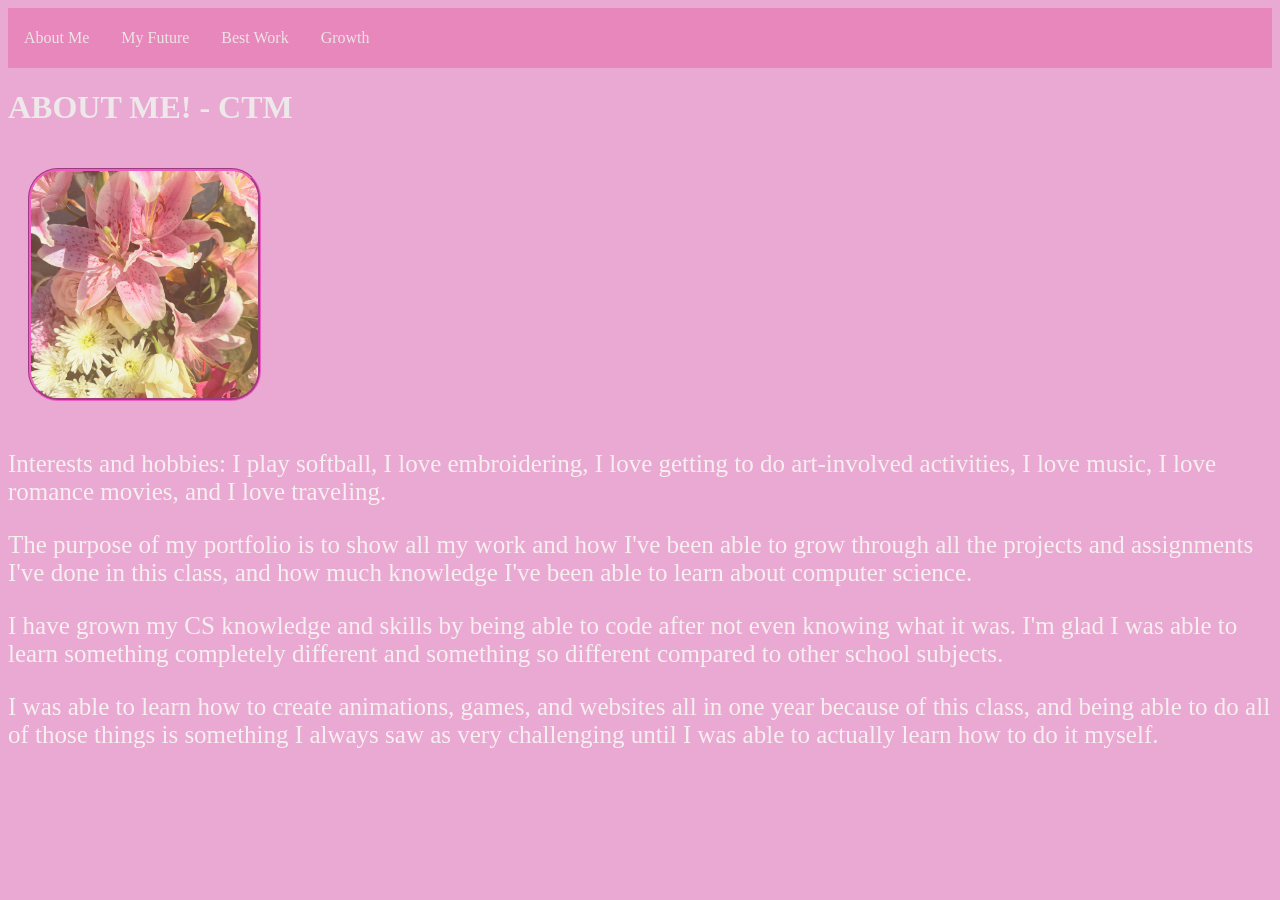
<file: index.html>
<!DOCTYPE html>
<html>
  <head>
    <link rel="stylesheet" href="style.css">
   </head>
  <body>
    <ul>
  <li><a href="index.html">About Me</a></li>
  <li><a href="myfuture.html">My Future</a></li>
  <li><a href="bestwork.html">Best Work</a></li>
  <li><a href="growth.html">Growth</a></li>
</ul>
    <h1>ABOUT ME! - CTM </h1>
    <img src="aboutme.png" alt="pinterest"/>

 
      <p>Interests and hobbies: I play softball, I love embroidering, I love getting to do art-involved activities, I love music, I love romance movies, and I love traveling.</p>
      <p>The purpose of my portfolio is to show all my work and how I've been able to grow through all the projects and assignments I've done in this class, and how much knowledge I've been able to learn about computer science. </p>
      <p>I have grown my CS knowledge and skills by being able to code after not even knowing what it was. I'm glad I was able to learn something completely different and something so different compared to other school subjects.</p>
      <p>I was able to learn how to create animations, games, and websites all in one year because of this class, and being able to do all of those things is something I always saw as very challenging until I was able to actually learn how to do it myself.</p>

   
  </body>
</html>
</file>
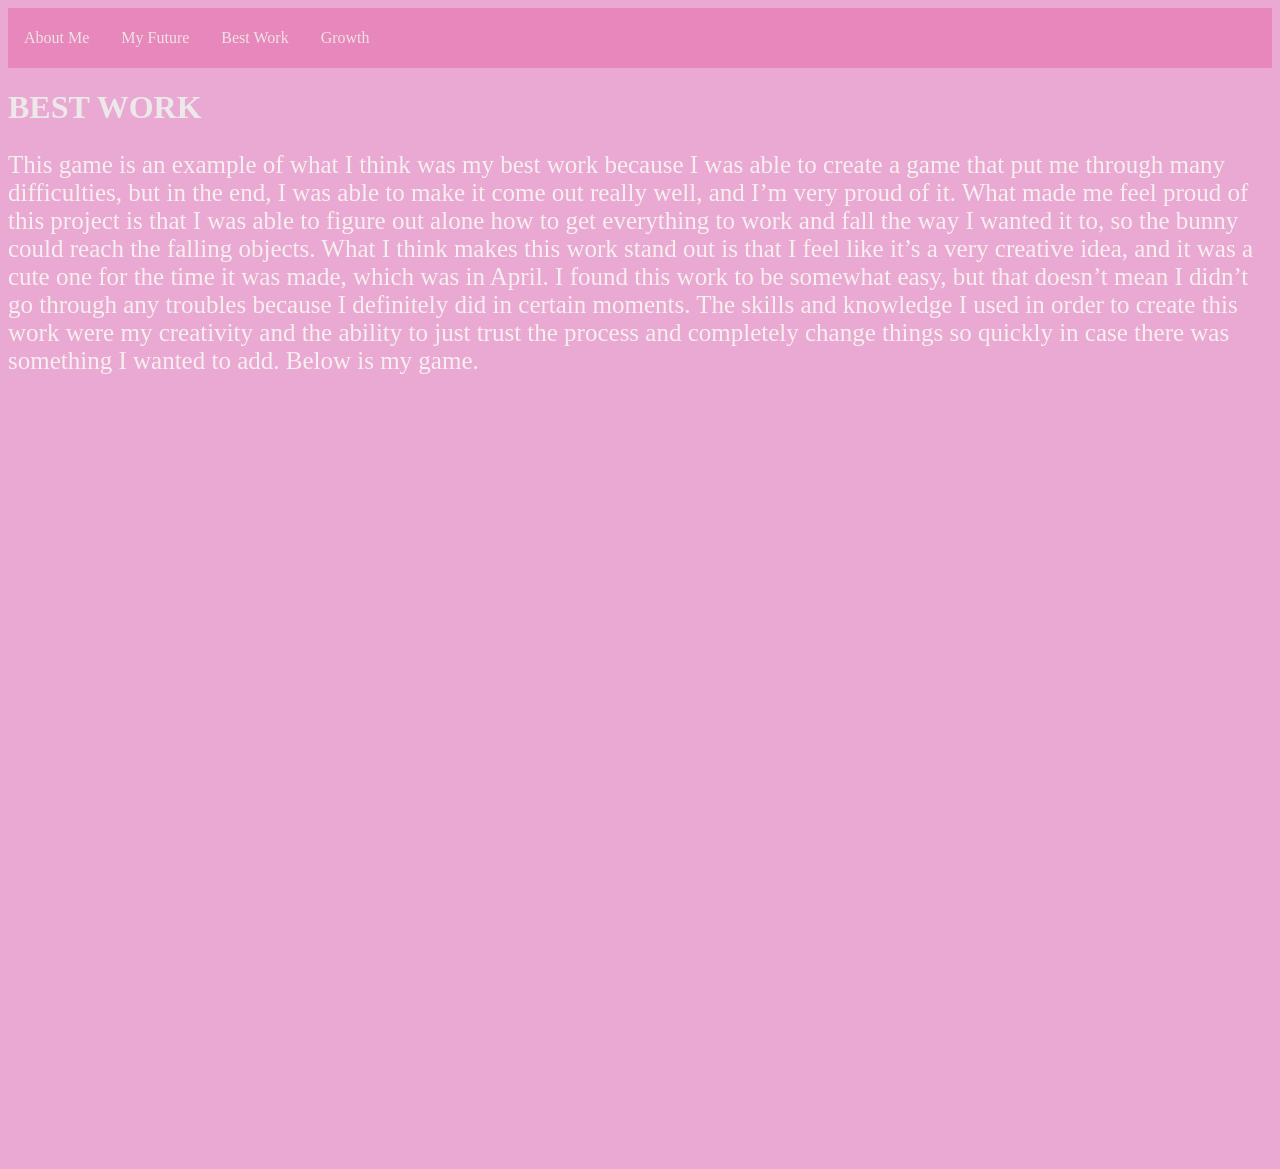
<file: bestwork.html>
<!DOCTYPE html>
<html>
  <head>
    <link rel="stylesheet" href="style.css">
   </head>
  <body>
    <ul>
  <li><a href="index.html">About Me</a></li>
  <li><a href="myfuture.html">My Future</a></li>
  <li><a href="bestwork.html">Best Work</a></li>
  <li><a href="growth.html">Growth</a></li>
</ul>
   <h1>BEST WORK</h1>
   <p>This game is an example of what I think was my best work because I was able to create a game that put me through many difficulties, but in the end, I was able to make it come out really well, and I’m very proud of it. What made me feel proud of this project is that I was able to figure out alone how to get everything to work and fall the way I wanted it to, so the bunny could reach the falling objects. What I think makes this work stand out is that I feel like it’s a very creative idea, and it was a cute one for the time it was made, which was in April. I found this work to be somewhat easy, but that doesn’t mean I didn’t go through any troubles because I definitely did in certain moments. The skills and knowledge I used in order to create this work were my creativity and the ability to just trust the process and completely change things so quickly in case there was something I wanted to add. Below is my game. </p>
   <iframe width="440" height="757" style="border: 0px;" src="https://studio.code.org/projects/gamelab/462a1bf5-c55e-4f87-9031-42e77dafaab3/embed"></iframe>

     </body>
</html>
</file>
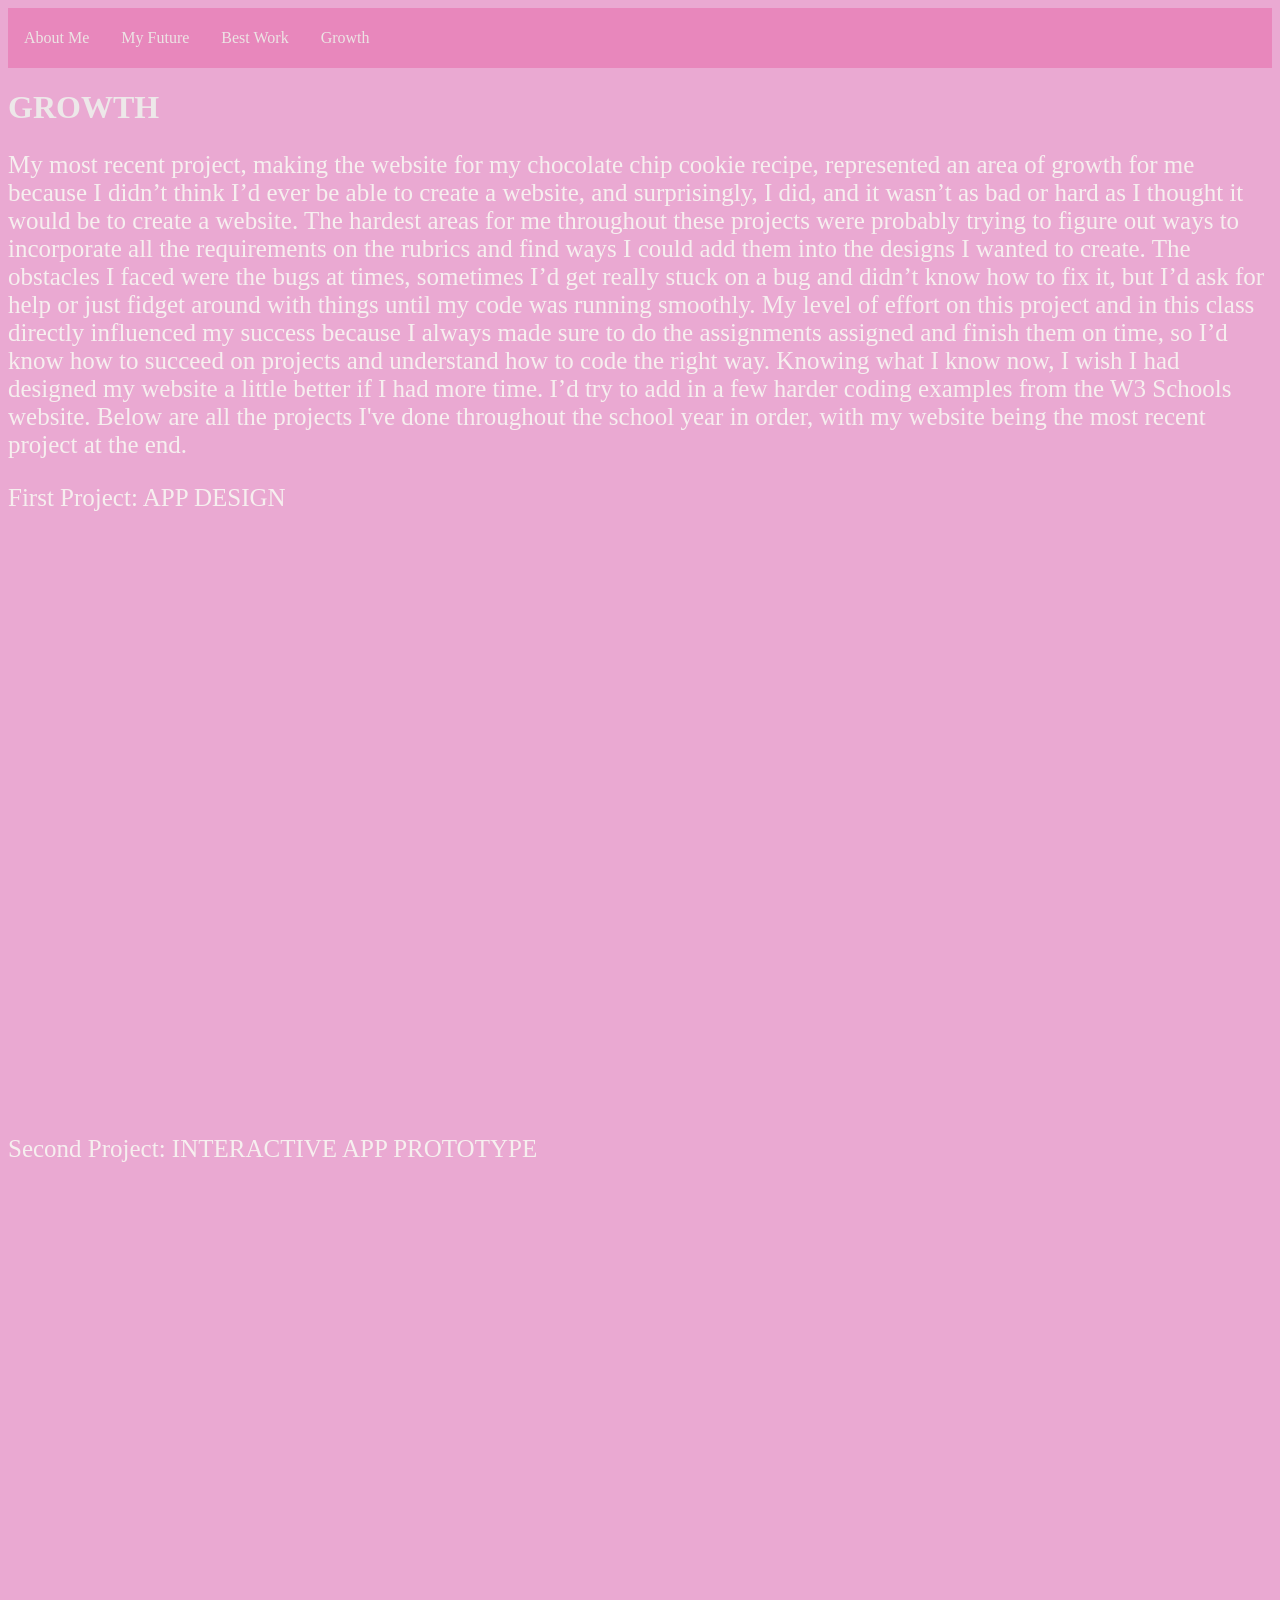
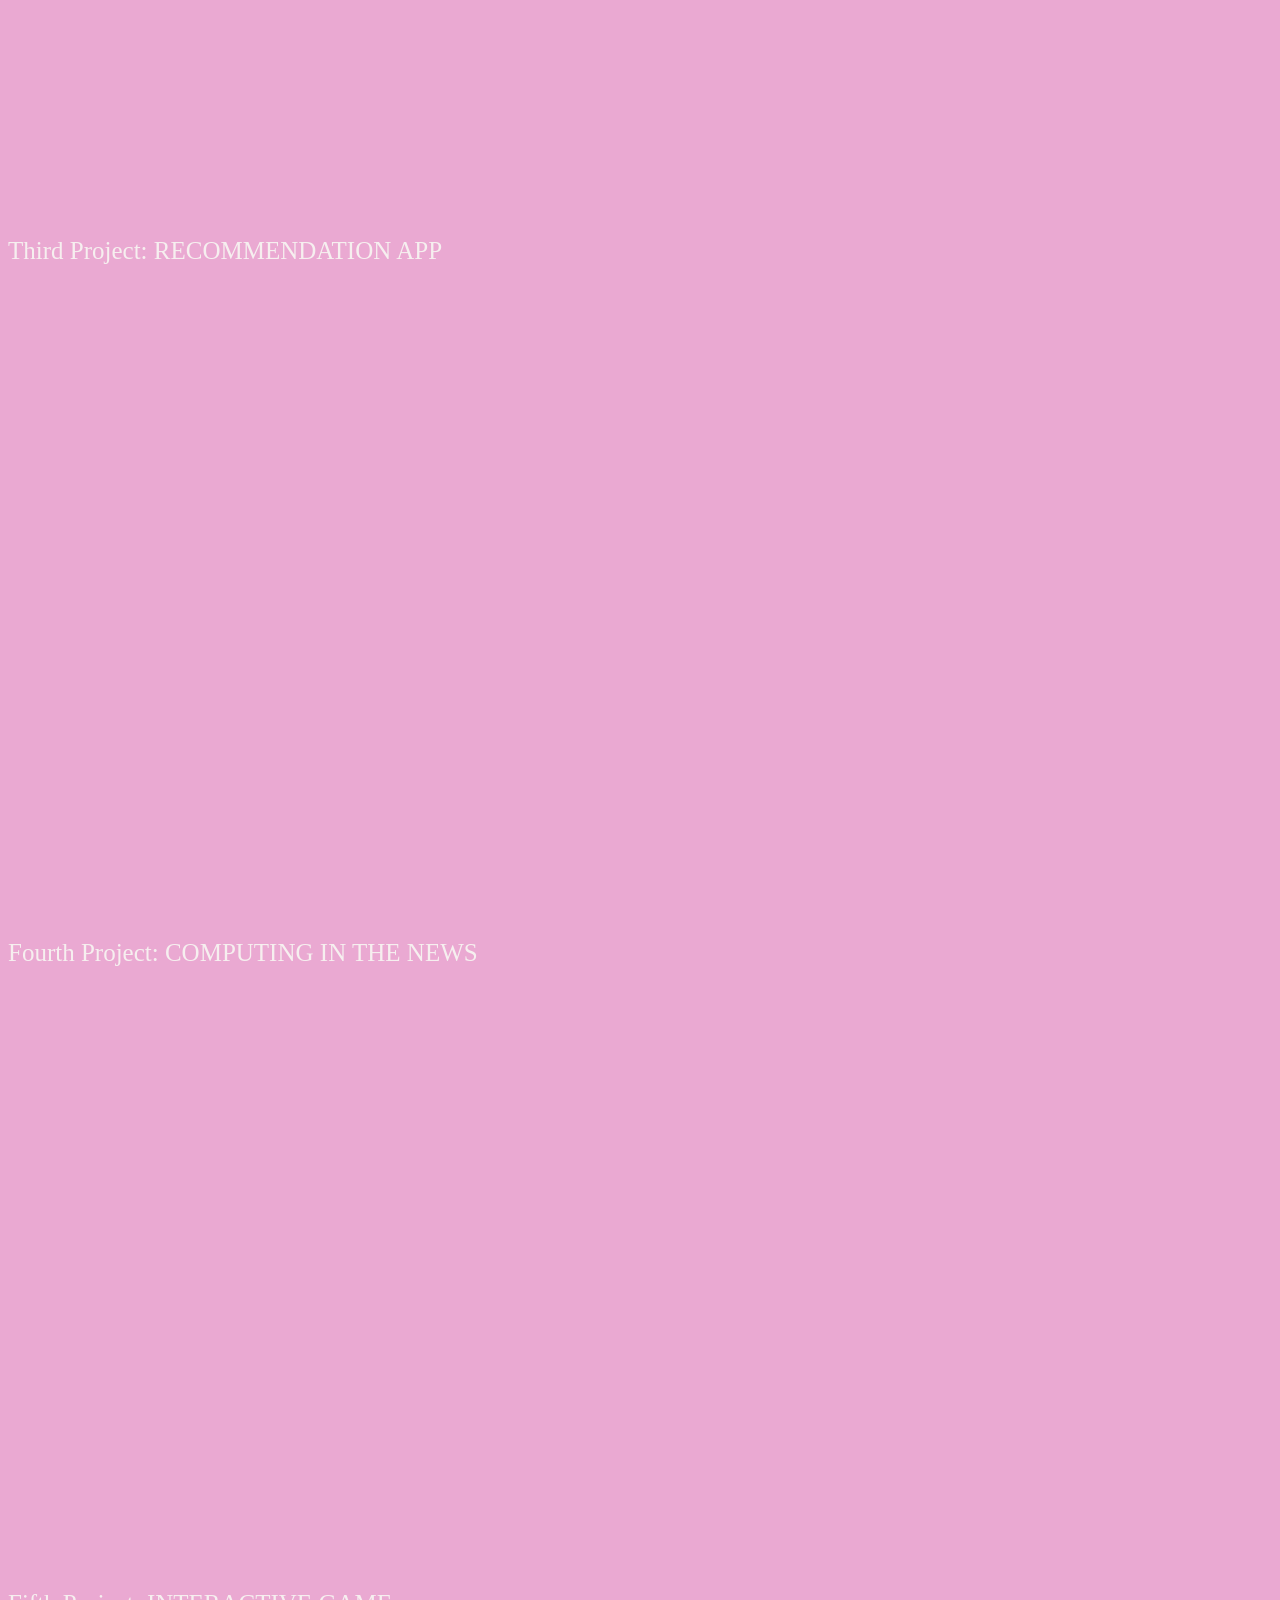
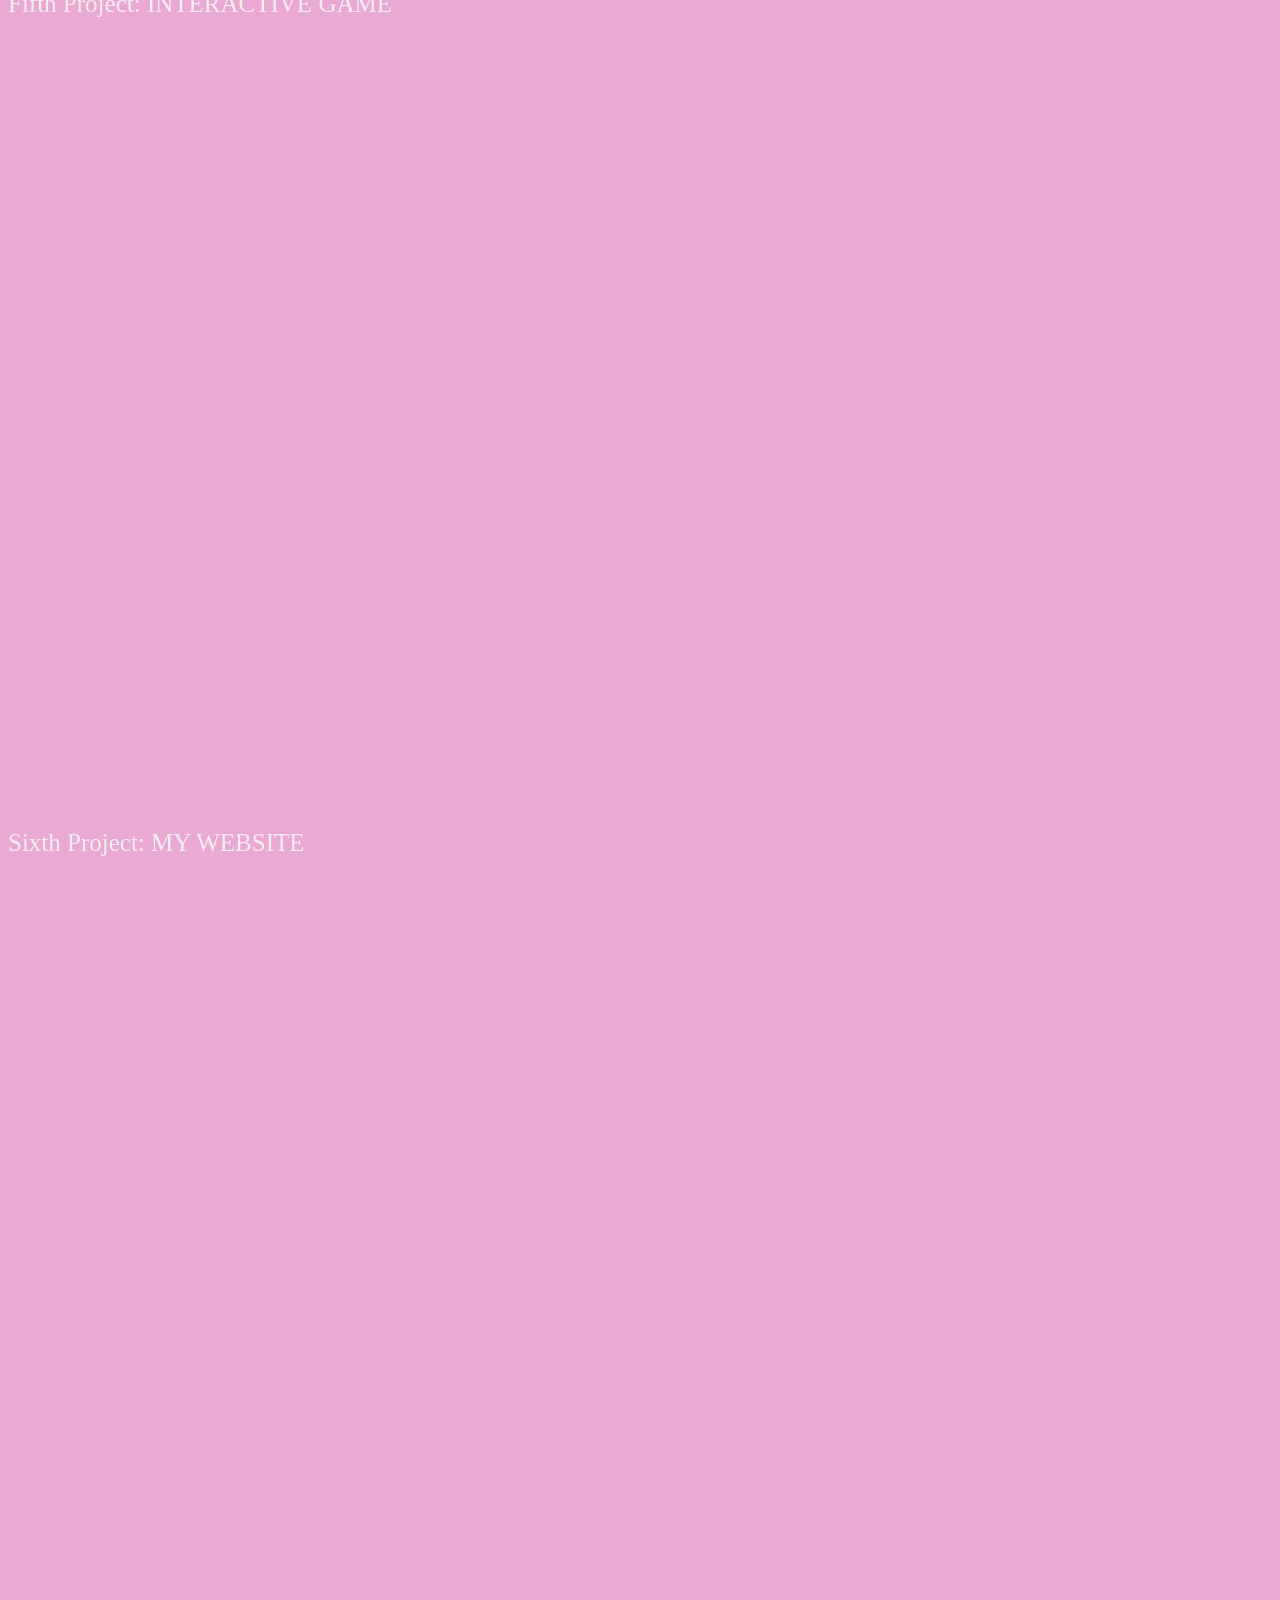
<file: growth.html>
<!DOCTYPE html>
<html>
  <head>
    <link rel="stylesheet" href="style.css">
   </head>
  <body>
    <ul>
  <li><a href="index.html">About Me</a></li>
  <li><a href="myfuture.html">My Future</a></li>
  <li><a href="bestwork.html">Best Work</a></li>
  <li><a href="growth.html">Growth</a></li>
</ul>
   <h1>GROWTH</h1>
  <p>My most recent project, making the website for my chocolate chip cookie recipe, represented an area of growth for me because I didn’t think I’d ever be able to create a website, and surprisingly, I did, and it wasn’t as bad or hard as I thought it would be to create a website. The hardest areas for me throughout these projects were probably trying to figure out ways to incorporate all the requirements on the rubrics and find ways I could add them into the designs I wanted to create. The obstacles I faced were the bugs at times, sometimes I’d get really stuck on a bug and didn’t know how to fix it, but I’d ask for help or just fidget around with things until my code was running smoothly. My level of effort on this project and in this class directly influenced my success because I always made sure to do the assignments assigned and finish them on time, so I’d know how to succeed on projects and understand how to code the right way. Knowing what I know now, I wish I had designed my website a little better if I had more time. I’d try to add in a few harder coding examples from the W3 Schools website. Below are all the projects I've done throughout the school year in order, with my website being the most recent project at the end. </p>
  <p>First Project: APP DESIGN</p>
  <iframe src="https://docs.google.com/presentation/d/e/2PACX-1vSSQADUTLDLhtbOafbWzY7ZbRf3j44JpdXcnDrKWggLOy6LMWfqs8Bys11uOnZwSpzFi4GREuosRB4v/pubembed?start=false&loop=false&delayms=3000" frameborder="0" width="960" height="569" allowfullscreen="true" mozallowfullscreen="true" webkitallowfullscreen="true"></iframe>
  <p>Second Project: INTERACTIVE APP PROTOTYPE</p>
  <iframe width="392" height="620" style="border: 0px;" src="https://studio.code.org/projects/applab/BfRb8WJ6C2tlE9kgcRYy6aVvda_FXMhz8FW3pb5wlDw/embed"></iframe>
  <p>Third Project: RECOMMENDATION APP </p>
  <iframe width="392" height="620" style="border: 0px;" src="https://studio.code.org/projects/applab/538578e4-9fac-4048-878f-50e0f1202f77/embed"></iframe>
  <p>Fourth Project: COMPUTING IN THE NEWS</p>
  <iframe src="https://docs.google.com/presentation/d/e/2PACX-1vRjmE03-yGxruHLLXnTcjThM6YwIPurjlqw8vi54KpQaG7ke5cV_0zFXXctw53QrqMpv15V9KV4lZaC/pubembed?start=false&loop=false&delayms=3000" frameborder="0" width="960" height="569" allowfullscreen="true" mozallowfullscreen="true" webkitallowfullscreen="true"></iframe>
  <p>Fifth Project: INTERACTIVE GAME</p>
  <iframe width="440" height="757" style="border: 0px;" src="https://studio.code.org/projects/gamelab/462a1bf5-c55e-4f87-9031-42e77dafaab3/embed"></iframe>
  <p>Sixth Project: MY WEBSITE</p>
  <iframe width="95%" height="900" class="website" style="border: 0px;" src="https://ctorresmora2028.github.io/My-Unit-2-Project-Cookie-Recipe/recipe.html"></iframe>

     </body>
</html>
</file>
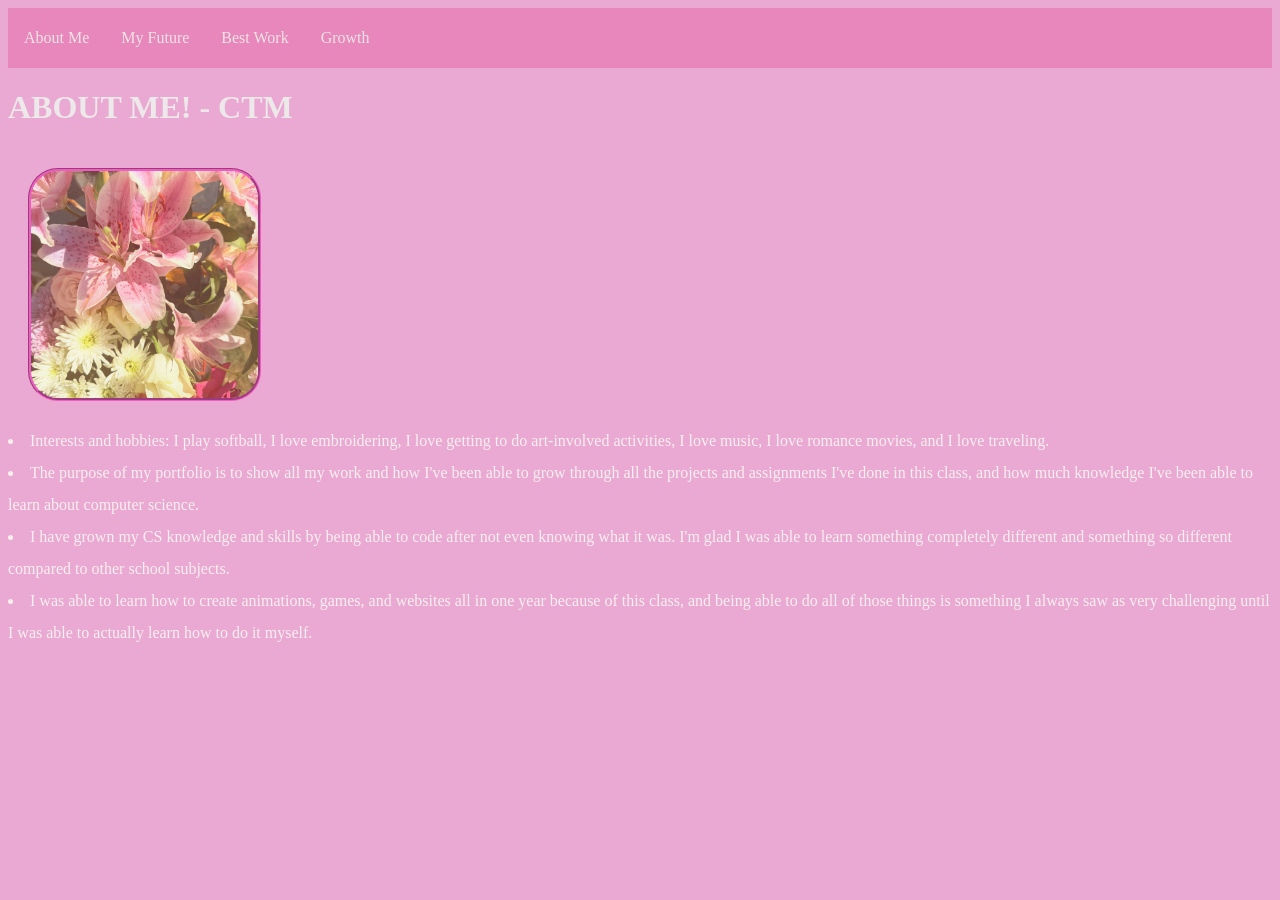
<file: index .html>
<!DOCTYPE html>
<html>
  <head>
    <link rel="stylesheet" href="style.css">
   </head>
  <body>
    <ul>
  <li><a href="index.html">About Me</a></li>
  <li><a href="myfuture.html">My Future</a></li>
  <li><a href="bestwork.html">Best Work</a></li>
  <li><a href="growth.html">Growth</a></li>
</ul>
    <h1>ABOUT ME! - CTM </h1>
    <img src="aboutme.png" alt="pinterest"/>
   
      <li>Interests and hobbies: I play softball, I love embroidering, I love getting to do art-involved activities, I love music, I love romance movies, and I love traveling.</li>
      <li>The purpose of my portfolio is to show all my work and how I've been able to grow through all the projects and assignments I've done in this class, and how much knowledge I've been able to learn about computer science. </li>
      <li>I have grown my CS knowledge and skills by being able to code after not even knowing what it was. I'm glad I was able to learn something completely different and something so different compared to other school subjects.</li>
      <li>I was able to learn how to create animations, games, and websites all in one year because of this class, and being able to do all of those things is something I always saw as very challenging until I was able to actually learn how to do it myself.</li>
    
   
  </body>
</html>
</file>
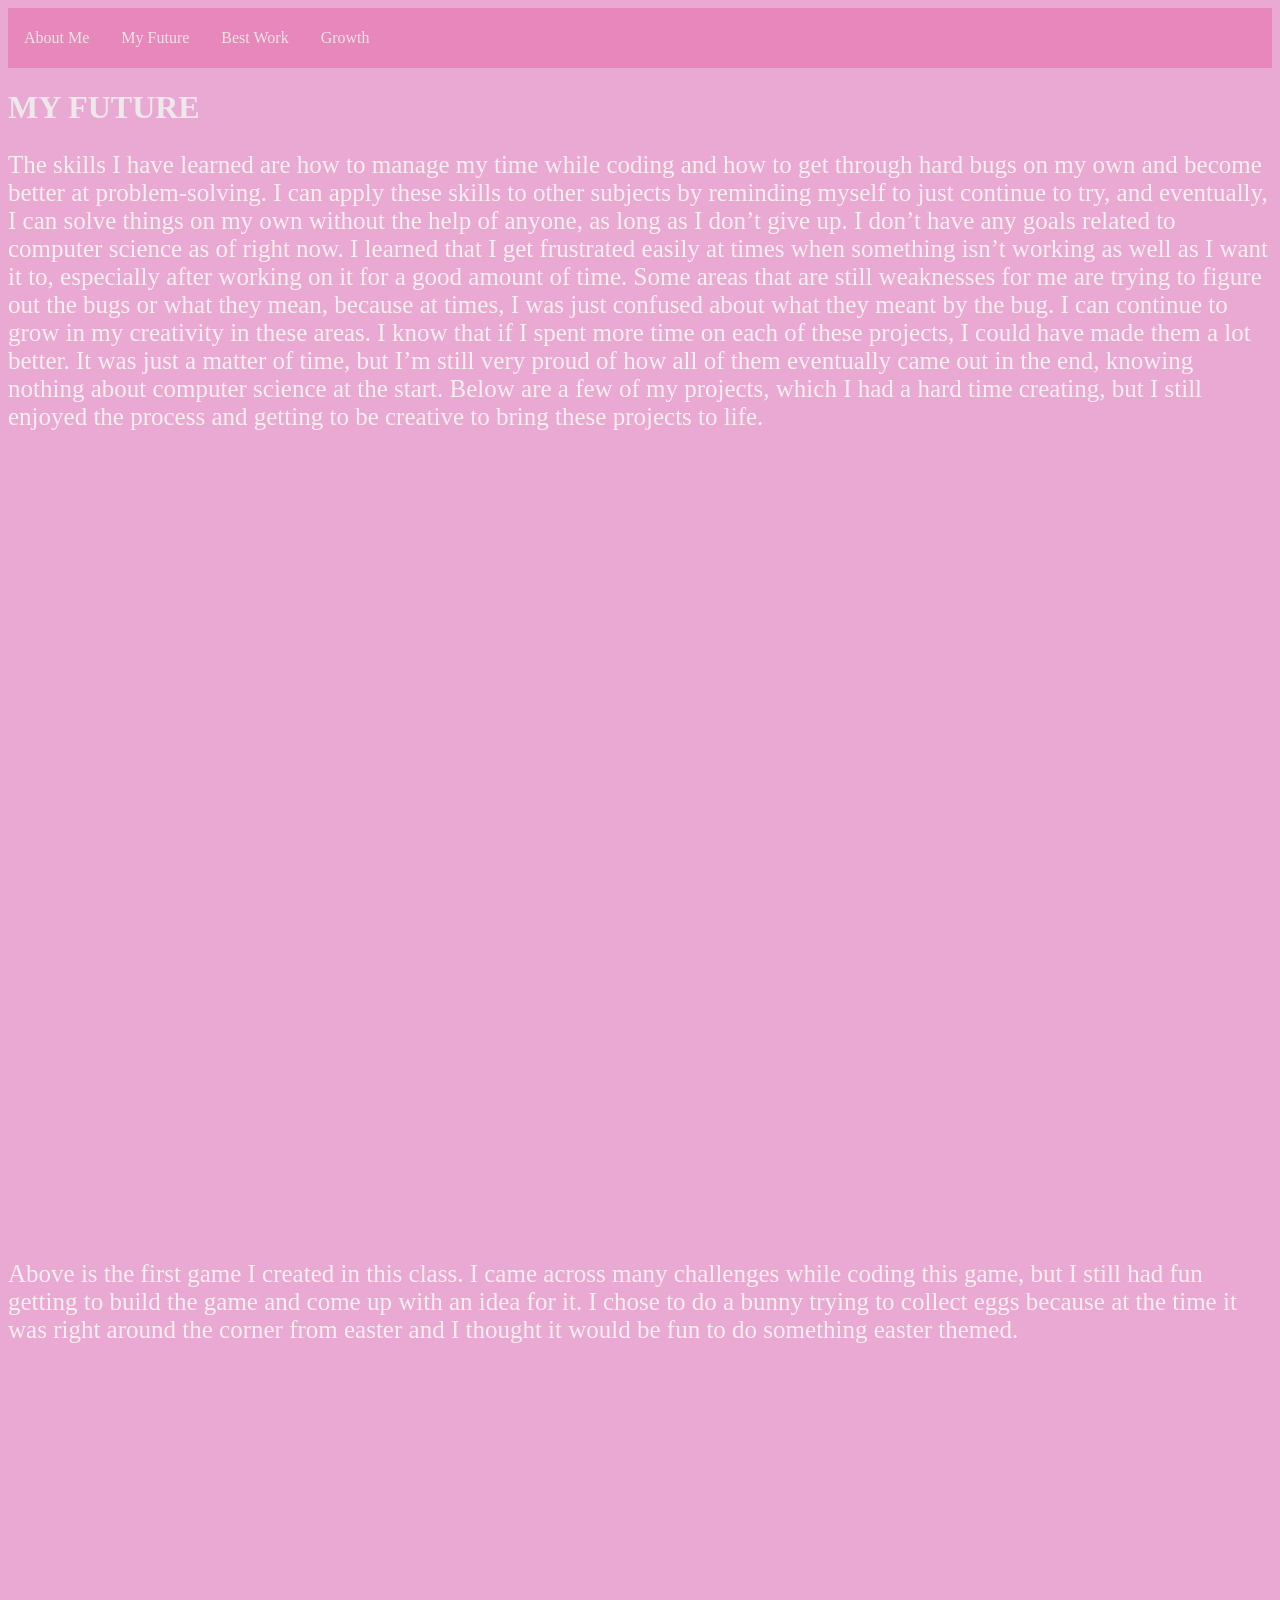
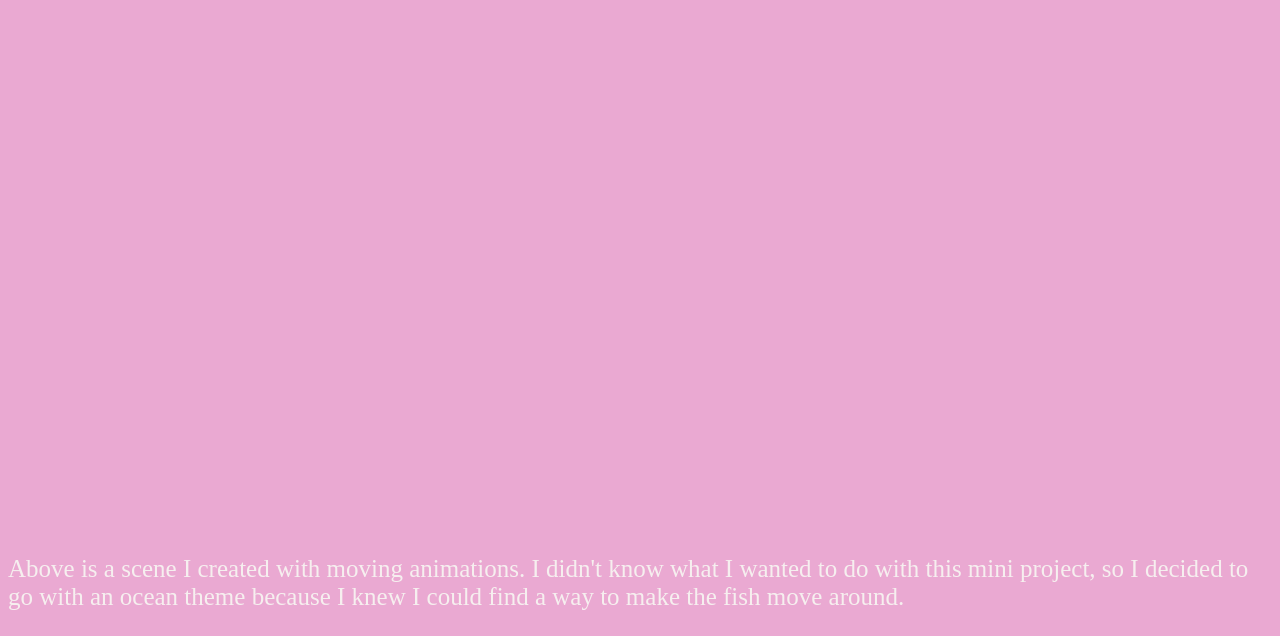
<file: myfuture.html>
<!DOCTYPE html>
<html>
  <head>
    <link rel="stylesheet" href="style.css">
   </head>
  <body>
    <ul>
  <li><a href="index.html">About Me</a></li>
  <li><a href="myfuture.html">My Future</a></li>
  <li><a href="bestwork.html">Best Work</a></li>
  <li><a href="growth.html">Growth</a></li>
</ul>
    <h1>MY FUTURE</h1>
    <p>The skills I have learned are how to manage my time while coding and how to get through hard bugs on my own and become better at problem-solving.  I can apply these skills to other subjects by reminding myself to just continue to try, and eventually, I can solve things on my own without the help of anyone, as long as I don’t give up. I don’t have any goals related to computer science as of right now. I learned that I get frustrated easily at times when something isn’t working as well as I want it to, especially after working on it for a good amount of time. Some areas that are still weaknesses for me are trying to figure out the bugs or what they mean, because at times, I was just confused about what they meant by the bug. I can continue to grow in my creativity in these areas. I know that if I spent more time on each of these projects, I could have made them a lot better. It was just a matter of time, but I’m still very proud of how all of them eventually came out in the end, knowing nothing about computer science at the start. Below are a few of my projects, which I had a hard time creating, but I still enjoyed the process and getting to be creative to bring these projects to life.
</p>
  <br>
  <iframe width="440" height="757" style="border: 0px;" src="https://studio.code.org/projects/gamelab/462a1bf5-c55e-4f87-9031-42e77dafaab3/embed"></iframe>
    <p>Above is the first game I created in this class. I came across many challenges while coding this game, but I still had fun getting to build the game and come up with an idea for it. I chose to do a bunny trying to collect eggs because at the time it was right around the corner from easter and I thought it would be fun to do something easter themed.</p>
  <iframe width="440" height="757" style="border: 0px;" src="https://studio.code.org/projects/gamelab/62703aae-4cc6-4543-ab5f-d942a7562902/embed"></iframe>
     <p>Above is a scene I created with moving animations. I didn't know what I wanted to do with this mini project, so I decided to go with an ocean theme because I knew I could find a way to make the fish move around.</p>
      </body>
</html>
</file>
<file: style.css>
body {
  background: #eaa9d2;
}

img {
  width: 227px;
  height: 227px;
  border-color: #f05cc1; 
  border-style:groove;
  border-radius:30px;
  margin: 20px;

}
h1 {
  color: #ede8e9
}
.interests {
  color: #ede8e9
}
ul {
  list-style-type: none;
  margin: 0;
  padding: 0;
  overflow: hidden;
  background-color: #e887bc;
}
ul li {
  float: left;
}

ul li a {
  display: block;
  color: #ece4e4;
  text-align: center;
  padding: 14px 16px;
  text-decoration: none;
}
ul::after {
  content: "";
  display: block;
  clear: both;
}
li {
  color: #f6efef
  margin-bottom: 20px;
  line-height: 2;
  color: #f6efef
}
p {
  /* line-height: 1.4; */
  font-size: 25px;
  color: #f6efef
  
}

.website{
  display: block:
  margin: auto;
}
</file>
